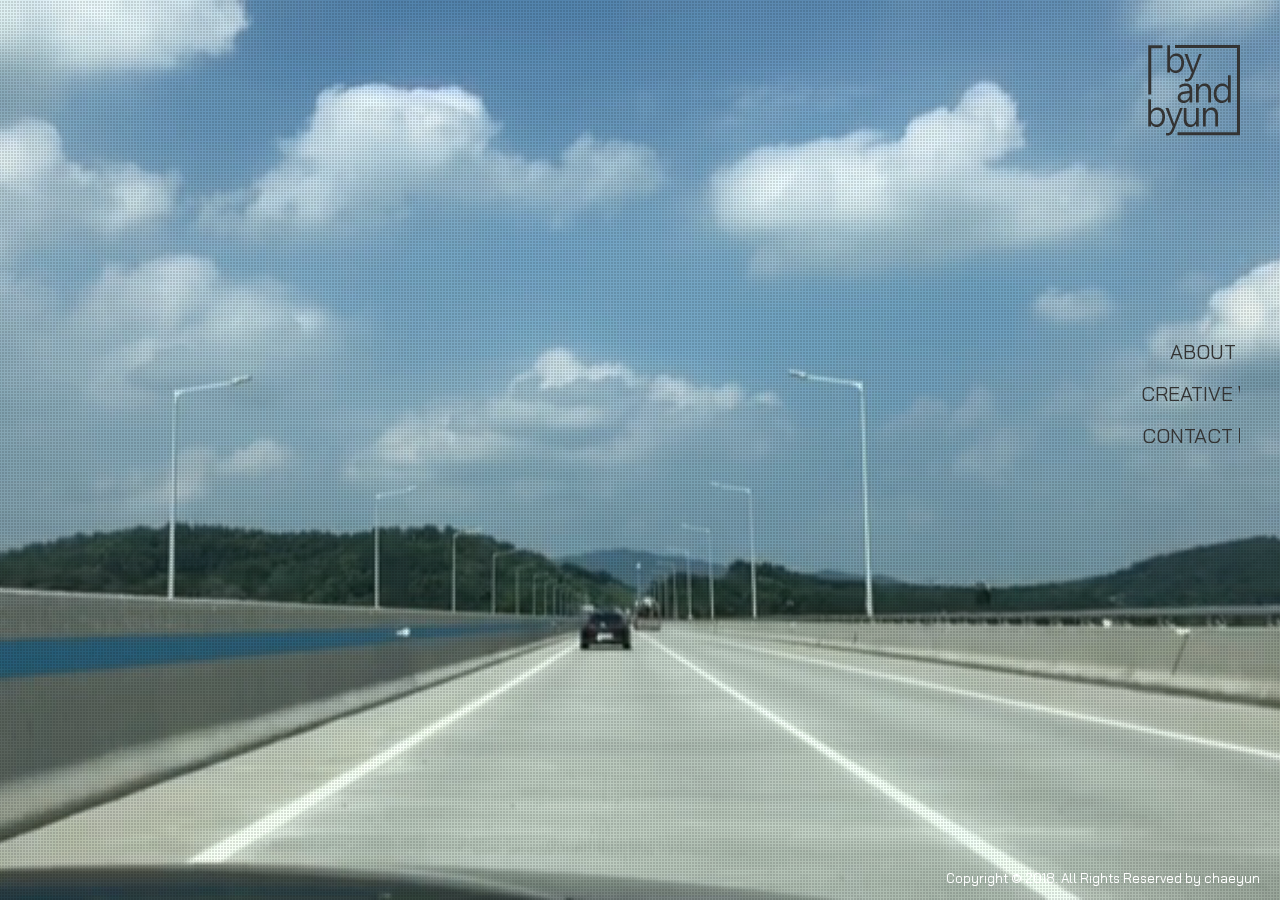
<file: index.html>
<!DOCTYPE html>
<html lang="ko">
<head>
	<meta http-equiv="X-UA-Compatible" content="IE=Edge">
	<meta charset="UTF-8">
	<title>main</title>
	<link rel="shortcut icon" type="image/x-icon" href="images/yun1.ico">
	<link rel="stylesheet" href="common/reset.css">
	<link href="https://fonts.googleapis.com/css?family=Bai+Jamjuree" rel="stylesheet">
	<link rel="stylesheet" href="common/vegas.css">
	<style>
		html, body{height: 100%;}
		body{color: #fff; font-family:'Bai Jamjuree', AppleSDGothicNeo-Regular,'Malgun Gothic','맑은 고딕',dotum,'돋움',sans-serif; overflow: hidden; /*background: url(images/bg1.jpg);*/}

		/* 로고 + 메뉴 */
		div{width: 100%; height: 100%;}
		h1{width: 100px; height: 100px; margin-top: 40px; margin-left: 100px; position: fixed; right: 40px;  cursor: pointer; z-index: 999;}
		header{width: 200px; overflow: hidden; margin-right: 40px; position: fixed; right: 0; z-index: 888;}
		header .menu1{margin: 330px 0 0 0; float: right; width: 200px;}
		header .menu1 li{float: right; font-size: 20px; margin-top: 10px; text-transform: uppercase; transition: .5s; padding-bottom: 10px;}
		header .menu1 li a{color: #333; display: block;}
		.menu1 li:nth-child(1){margin-right: -32px;}
		.menu1 li:nth-child(2){margin-right: -62px; clear: both;}
		.menu1 li:nth-child(3){margin-right: -48px; clear: both;}
		.menu1 b{font-weight: bold; font-size: 22px;}

		/* about 창*/
		section{ position: absolute; bottom: 110px; left: 260px; display: none; width: 1240px; z-index: 999;}
		section h2{font-size: 70px; text-transform: capitalize; position: absolute; z-index: 100;}
		section img{margin-top: 40px; float: left; position: relative;}
		section p{font-size: 50px; line-height: 1.4; width: 500px; float: left; height: 400px; margin-top: 50px; text-transform: uppercase;}
		section aside{width: 600px; height: 740px; position: absolute; left: 650px;}
		aside:hover{cursor: pointer;}
		section aside ul{font-size: 20px; width: 150px; float: left; height: 290px; margin-top: 80px;}
		section aside ul li{margin: 5px 0;}
		section aside ul li:nth-child(1){font-weight: bold; font-size: 22px;}
		section aside ul li:nth-child(2){font-weight: bold; font-size: 22px;}
		section aside .tools li{width:10px; background: #fff; height: 14px;  margin-bottom: 11px; opacity: ;
		transition: .8s;}
		section aside .services li{width:10px; background: #fff; height: 14px; margin-bottom: 11px; opacity: ;
		transition: .8s;}
		.tools, .services{margin-top: 140px;}

		/* 하단 */
		footer{position: fixed; bottom: 15px; right: 20px; font-size: 13px; z-index: 999;}

	</style>
	<script src="common/prefixfree.min.js"></script>
	<script src="common/jquery-3.3.1.min.js"></script>
	<script src="common/jquery-ui.min.js"></script>
	<script src="common/vegas.min.js"></script>
</head>
<body>
	<!-- <div data-vide-bg='images/ocean' data-vide-options='ocean:images/jpg, loop:true, muted:true, position:50% 50%'></div> -->
	<!-- <div><img src="images/img1.jpg" alt="배경이미지"></div> -->
		
	<!-- 로고 -->
	<h1><a href="index.html"><img src="images/logo5.png" alt="로고"></a></h1>

	<!-- 메뉴 -->
	<header>
		<ul class="menu1">
			<li><a href="#">about <b>me</b></a></li>		
			<li><a href="work.html">creative <b>work</b></a></li>		
			<li><a href="contact.html">contact <b>now</b></a></li>		
		</ul>		
	</header>

	<!-- about 창 -->
	<section>
		<h2>about</h2>
		<img src="images/img5.jpg">
	
	<aside>
		<p>designer<br>
			creative<br>
			 experience<br>
			 important<br>
			 planning
		</p>

		<ul>
			<li>Tools</li>
			<li>-</li>
			<li>photoshop</li>
			<li>illustrator</li>
			<li>html5 & css3</li>
			<li>javascript</li>
			<li>jQuery</li>
		</ul>
		<ul class="tools">
			<li></li>
			<li></li>
			<li></li>
			<li></li>
			<li></li>
		</ul>
		<ul>
			<li>Services</li>
			<li>-</li>
			<li>web design</li>
			<li>app design</li>
			<li>ci/bi design</li>
			<li>ui/ux design</li>
			<li>web publishing</li>
		</ul>
		<ul class="services">
			<li></li>
			<li></li>
			<li></li>
			<li></li>
			<li></li>
		</ul>
	</aside>
	</section>

	<!-- 하단 -->
	<footer>Copyright &copy; 2018. All Rights Reserved by chaeyun</footer>

	<!-- 배경 동영상 -->
	<div></div>

<script>
	$('div').vegas({
    slides: [
        {   src: 'images/img1.jpg',
            video: {
                src: [
                    'images/sky.mp4'
                ],
                loop: true,
                mute: true  
            	}
        	}
    	],
    	overlay:'overlays/02.png'
	});

    //about me 페이지
	$('.menu1 li').eq(0).on('click',function(){
		$('section').slideToggle(1000);
	});
	//tools 그래프 애니메이션
	$('.tools').mouseenter(function(){
		$('.tools li').eq(0).css({'width':'100','opacity':'1','background-color':'#f1cb3c'}).animate();
		$('.tools li').eq(1).css({'width':'100','opacity':'1'}).animate();
		$('.tools li').eq(2).css({'width':'110','opacity':'1','background-color':'#f1cb3c'}).animate();
		$('.tools li').eq(3).css({'width':'80','opacity':'1'}).animate();
		$('.tools li').eq(4).css({'width':'90','opacity':'1','background-color':'#f1cb3c'}).animate();
	});
	//services 그래프 애니메이션
	$('.services').mouseenter(function(){
		$('.services li').eq(0).css({'width':'110','opacity':'1','background-color':'#f1cb3c'}).animate();
		$('.services li').eq(1).css({'width':'80','opacity':'1'}).animate();
		$('.services li').eq(2).css({'width':'90','opacity':'1','background-color':'#f1cb3c'}).animate();
		$('.services li').eq(3).css({'width':'90','opacity':'1'}).animate();
		$('.services li').eq(4).css({'width':'110','opacity':'1','background-color':'#f1cb3c'}).animate();
	});

	//menu 마우스 올렸을 때
	$('.menu1 li').eq(0).mouseenter(function(){
		$(this).css('margin-right','0');
	});
	$('.menu1 li').eq(1).mouseenter(function(){
		$(this).css('margin-right','0');
	});
	$('.menu1 li').eq(2).mouseenter(function(){
		$(this).css('margin-right','0');
	});

	//menu 마우스 뗐을 때
	$('.menu1 li').eq(0).mouseleave(function(){
		$(this).css('margin-right','-32px');
	});
	$('.menu1 li').eq(1).mouseleave(function(){
		$(this).css('margin-right','-62px');
	});
	$('.menu1 li').eq(2).mouseleave(function(){
		$(this).css('margin-right','-48px');
	});
</script>
</body>
</html>
</file>
<file: common/vegas.css>
.vegas-wrapper,
.vegas-overlay,
.vegas-timer,
.vegas-slide,
.vegas-slide-inner {
    position: absolute;
    top: 0;
    left: 0;
    bottom: 0;
    right: 0;
    overflow: hidden;
    border: none;
    padding: 0;
    margin: 0;
}

.vegas-overlay {
    opacity: .5;
    background: transparent url("overlays/02.png") center center repeat;
}

.vegas-timer {
    top: auto;
    bottom: 0;
    height: 2px;
}

.vegas-timer-progress {
    width: 0%;
    height: 100%;
    background: white;
    transition: width ease-out;
}

.vegas-timer-running .vegas-timer-progress {
    width: 100%;
}

.vegas-slide,
.vegas-slide-inner {
    margin: 0;
    padding: 0;
    background: transparent center center no-repeat;
    -webkit-transform: translateZ(0);
            transform: translateZ(0);
    will-change: transform, opacity;
}

body .vegas-container {
    overflow: hidden !important;
    position: relative;
}

.vegas-video {
    min-width: 100%;
    min-height: 100%;
    width: auto;
    height: auto;
}

body.vegas-container {
    overflow: auto;
    position: static;
    z-index: -2;
}

body.vegas-container > .vegas-timer,
body.vegas-container > .vegas-overlay,
body.vegas-container > .vegas-slide {
    position: fixed;
    z-index: -1;
}

/* Target Safari IOS7+ in order to add 76px */
/*******************************************/
/* blur transition */
/*******************************************/
.vegas-transition-blur,
.vegas-transition-blur2 {
    opacity: 0;
    -webkit-filter: blur(32px) brightness(1.01);
            filter: blur(32px) brightness(1.01);
}

.vegas-transition-blur-in,
.vegas-transition-blur2-in {
    opacity: 1;
    -webkit-filter: blur(0px) brightness(1.01);
            filter: blur(0px) brightness(1.01);
}

.vegas-transition-blur2-out {
    opacity: 0;
}

/*******************************************/
/* burn transition */
/*******************************************/
.vegas-transition-burn,
.vegas-transition-burn2 {
    opacity: 0;
    -webkit-filter: contrast(1000%) saturate(1000%);
            filter: contrast(1000%) saturate(1000%);
}

.vegas-transition-burn-in,
.vegas-transition-burn2-in {
    opacity: 1;
    -webkit-filter: contrast(100%) saturate(100%);
            filter: contrast(100%) saturate(100%);
}

.vegas-transition-burn2-out {
    opacity: 0;
    -webkit-filter: contrast(1000%) saturate(1000%);
            filter: contrast(1000%) saturate(1000%);
}

/*******************************************/
/* fade transition */
/*******************************************/
.vegas-transition-fade,
.vegas-transition-fade2 {
    opacity: 0;
}

.vegas-transition-fade-in,
.vegas-transition-fade2-in {
    opacity: 1;
}

.vegas-transition-fade2-out {
    opacity: 0;
}

/*******************************************/
/* flash transition */
/*******************************************/
.vegas-transition-flash,
.vegas-transition-flash2 {
    opacity: 0;
    -webkit-filter: brightness(25);
            filter: brightness(25);
}

.vegas-transition-flash-in,
.vegas-transition-flash2-in {
    opacity: 1;
    -webkit-filter: brightness(1);
            filter: brightness(1);
}

.vegas-transition-flash2-out {
    opacity: 0;
    -webkit-filter: brightness(25);
            filter: brightness(25);
}

/*******************************************/
/* negative transition */
/*******************************************/
.vegas-transition-negative,
.vegas-transition-negative2 {
    opacity: 0;
    -webkit-filter: invert(100%);
            filter: invert(100%);
}

.vegas-transition-negative-in,
.vegas-transition-negative2-in {
    opacity: 1;
    -webkit-filter: invert(0);
            filter: invert(0);
}

.vegas-transition-negative2-out {
    opacity: 0;
    -webkit-filter: invert(100%);
            filter: invert(100%);
}

/*******************************************/
/* slideDown transition */
/*******************************************/
.vegas-transition-slideDown,
.vegas-transition-slideDown2 {
    -webkit-transform: translateY(-100%);
            transform: translateY(-100%);
}

.vegas-transition-slideDown-in,
.vegas-transition-slideDown2-in {
    -webkit-transform: translateY(0%);
            transform: translateY(0%);
}

.vegas-transition-slideDown2-out {
    -webkit-transform: translateY(100%);
            transform: translateY(100%);
}

/*******************************************/
/* slideLeft transition */
/*******************************************/
.vegas-transition-slideLeft,
.vegas-transition-slideLeft2 {
    -webkit-transform: translateX(100%);
            transform: translateX(100%);
}

.vegas-transition-slideLeft-in,
.vegas-transition-slideLeft2-in {
    -webkit-transform: translateX(0%);
            transform: translateX(0%);
}

.vegas-transition-slideLeft2-out {
    -webkit-transform: translateX(-100%);
            transform: translateX(-100%);
}

/*******************************************/
/* slideRight transition */
/*******************************************/
.vegas-transition-slideRight,
.vegas-transition-slideRight2 {
    -webkit-transform: translateX(-100%);
            transform: translateX(-100%);
}

.vegas-transition-slideRight-in,
.vegas-transition-slideRight2-in {
    -webkit-transform: translateX(0%);
            transform: translateX(0%);
}

.vegas-transition-slideRight2-out {
    -webkit-transform: translateX(100%);
            transform: translateX(100%);
}

/*******************************************/
/* slideUp transition */
/*******************************************/
.vegas-transition-slideUp,
.vegas-transition-slideUp2 {
    -webkit-transform: translateY(100%);
            transform: translateY(100%);
}

.vegas-transition-slideUp-in,
.vegas-transition-slideUp2-in {
    -webkit-transform: translateY(0%);
            transform: translateY(0%);
}

.vegas-transition-slideUp2-out {
    -webkit-transform: translateY(-100%);
            transform: translateY(-100%);
}

/*******************************************/
/* swirlLeft transition */
/*******************************************/
.vegas-transition-swirlLeft,
.vegas-transition-swirlLeft2 {
    -webkit-transform: scale(2) rotate(35deg);
            transform: scale(2) rotate(35deg);
    opacity: 0;
}

.vegas-transition-swirlLeft-in,
.vegas-transition-swirlLeft2-in {
    -webkit-transform: scale(1) rotate(0deg);
            transform: scale(1) rotate(0deg);
    opacity: 1;
}

.vegas-transition-swirlLeft2-out {
    -webkit-transform: scale(2) rotate(-35deg);
            transform: scale(2) rotate(-35deg);
    opacity: 0;
}

/*******************************************/
/* swirlRight transition */
/*******************************************/
.vegas-transition-swirlRight,
.vegas-transition-swirlRight2 {
    -webkit-transform: scale(2) rotate(-35deg);
            transform: scale(2) rotate(-35deg);
    opacity: 0;
}

.vegas-transition-swirlRight-in,
.vegas-transition-swirlRight2-in {
    -webkit-transform: scale(1) rotate(0deg);
            transform: scale(1) rotate(0deg);
    opacity: 1;
}

.vegas-transition-swirlRight2-out {
    -webkit-transform: scale(2) rotate(35deg);
            transform: scale(2) rotate(35deg);
    opacity: 0;
}

/*******************************************/
/* zoomIn transition */
/*******************************************/
.vegas-transition-zoomIn,
.vegas-transition-zoomIn2 {
    -webkit-transform: scale(0);
            transform: scale(0);
    opacity: 0;
}

.vegas-transition-zoomIn-in,
.vegas-transition-zoomIn2-in {
    -webkit-transform: scale(1);
            transform: scale(1);
    opacity: 1;
}

.vegas-transition-zoomIn2-out {
    -webkit-transform: scale(2);
            transform: scale(2);
    opacity: 0;
}

/*******************************************/
/* zoomOut transition */
/*******************************************/
.vegas-transition-zoomOut,
.vegas-transition-zoomOut2 {
    -webkit-transform: scale(2);
            transform: scale(2);
    opacity: 0;
}

.vegas-transition-zoomOut-in,
.vegas-transition-zoomOut2-in {
    -webkit-transform: scale(1);
            transform: scale(1);
    opacity: 1;
}

.vegas-transition-zoomOut2-out {
    -webkit-transform: scale(0);
            transform: scale(0);
    opacity: 0;
}

/*******************************************/
/* kenburns animation */
/*******************************************/
.vegas-animation-kenburns {
    -webkit-animation: kenburns ease-out;
            animation: kenburns ease-out;
}

@-webkit-keyframes kenburns {
    0% {
        -webkit-transform: scale(1.5);
                transform: scale(1.5);
    }
    100% {
        -webkit-transform: scale(1);
                transform: scale(1);
    }
}

@keyframes kenburns {
    0% {
        -webkit-transform: scale(1.5);
                transform: scale(1.5);
    }
    100% {
        -webkit-transform: scale(1);
                transform: scale(1);
    }
}

/*******************************************/
/* kenburnsDownLeft animation */
/*******************************************/
.vegas-animation-kenburnsDownLeft {
    -webkit-animation: kenburnsDownLeft ease-out;
            animation: kenburnsDownLeft ease-out;
}

@-webkit-keyframes kenburnsDownLeft {
    0% {
        -webkit-transform: scale(1.5) translate(10%, -10%);
                transform: scale(1.5) translate(10%, -10%);
    }
    100% {
        -webkit-transform: scale(1) translate(0, 0);
                transform: scale(1) translate(0, 0);
    }
}

@keyframes kenburnsDownLeft {
    0% {
        -webkit-transform: scale(1.5) translate(10%, -10%);
                transform: scale(1.5) translate(10%, -10%);
    }
    100% {
        -webkit-transform: scale(1) translate(0, 0);
                transform: scale(1) translate(0, 0);
    }
}

/*******************************************/
/* kenburnsDownRight animation */
/*******************************************/
.vegas-animation-kenburnsDownRight {
    -webkit-animation: kenburnsDownRight ease-out;
            animation: kenburnsDownRight ease-out;
}

@-webkit-keyframes kenburnsDownRight {
    0% {
        -webkit-transform: scale(1.5) translate(-10%, -10%);
                transform: scale(1.5) translate(-10%, -10%);
    }
    100% {
        -webkit-transform: scale(1) translate(0, 0);
                transform: scale(1) translate(0, 0);
    }
}

@keyframes kenburnsDownRight {
    0% {
        -webkit-transform: scale(1.5) translate(-10%, -10%);
                transform: scale(1.5) translate(-10%, -10%);
    }
    100% {
        -webkit-transform: scale(1) translate(0, 0);
                transform: scale(1) translate(0, 0);
    }
}

/*******************************************/
/* kenburnsDown animation */
/*******************************************/
.vegas-animation-kenburnsDown {
    -webkit-animation: kenburnsDown ease-out;
            animation: kenburnsDown ease-out;
}

@-webkit-keyframes kenburnsDown {
    0% {
        -webkit-transform: scale(1.5) translate(0, -10%);
                transform: scale(1.5) translate(0, -10%);
    }
    100% {
        -webkit-transform: scale(1) translate(0, 0);
                transform: scale(1) translate(0, 0);
    }
}

@keyframes kenburnsDown {
    0% {
        -webkit-transform: scale(1.5) translate(0, -10%);
                transform: scale(1.5) translate(0, -10%);
    }
    100% {
        -webkit-transform: scale(1) translate(0, 0);
                transform: scale(1) translate(0, 0);
    }
}

/*******************************************/
/* kenburnsLeft animation */
/*******************************************/
.vegas-animation-kenburnsLeft {
    -webkit-animation: kenburnsLeft ease-out;
            animation: kenburnsLeft ease-out;
}

@-webkit-keyframes kenburnsLeft {
    0% {
        -webkit-transform: scale(1.5) translate(10%, 0);
                transform: scale(1.5) translate(10%, 0);
    }
    100% {
        -webkit-transform: scale(1) translate(0, 0);
                transform: scale(1) translate(0, 0);
    }
}

@keyframes kenburnsLeft {
    0% {
        -webkit-transform: scale(1.5) translate(10%, 0);
                transform: scale(1.5) translate(10%, 0);
    }
    100% {
        -webkit-transform: scale(1) translate(0, 0);
                transform: scale(1) translate(0, 0);
    }
}

/*******************************************/
/* kenburnsRight animation */
/*******************************************/
.vegas-animation-kenburnsRight {
    -webkit-animation: kenburnsRight ease-out;
            animation: kenburnsRight ease-out;
}

@-webkit-keyframes kenburnsRight {
    0% {
        -webkit-transform: scale(1.5) translate(-10%, 0);
                transform: scale(1.5) translate(-10%, 0);
    }
    100% {
        -webkit-transform: scale(1) translate(0, 0);
                transform: scale(1) translate(0, 0);
    }
}

@keyframes kenburnsRight {
    0% {
        -webkit-transform: scale(1.5) translate(-10%, 0);
                transform: scale(1.5) translate(-10%, 0);
    }
    100% {
        -webkit-transform: scale(1) translate(0, 0);
                transform: scale(1) translate(0, 0);
    }
}

/*******************************************/
/* kenburnsUpLeft animation */
/*******************************************/
.vegas-animation-kenburnsUpLeft {
    -webkit-animation: kenburnsUpLeft ease-out;
            animation: kenburnsUpLeft ease-out;
}

@-webkit-keyframes kenburnsUpLeft {
    0% {
        -webkit-transform: scale(1.5) translate(10%, 10%);
                transform: scale(1.5) translate(10%, 10%);
    }
    100% {
        -webkit-transform: scale(1) translate(0, 0);
                transform: scale(1) translate(0, 0);
    }
}

@keyframes kenburnsUpLeft {
    0% {
        -webkit-transform: scale(1.5) translate(10%, 10%);
                transform: scale(1.5) translate(10%, 10%);
    }
    100% {
        -webkit-transform: scale(1) translate(0, 0);
                transform: scale(1) translate(0, 0);
    }
}

/*******************************************/
/* kenburnsUpRight animation */
/*******************************************/
.vegas-animation-kenburnsUpRight {
    -webkit-animation: kenburnsUpRight ease-out;
            animation: kenburnsUpRight ease-out;
}

@-webkit-keyframes kenburnsUpRight {
    0% {
        -webkit-transform: scale(1.5) translate(-10%, 10%);
                transform: scale(1.5) translate(-10%, 10%);
    }
    100% {
        -webkit-transform: scale(1) translate(0, 0);
                transform: scale(1) translate(0, 0);
    }
}

@keyframes kenburnsUpRight {
    0% {
        -webkit-transform: scale(1.5) translate(-10%, 10%);
                transform: scale(1.5) translate(-10%, 10%);
    }
    100% {
        -webkit-transform: scale(1) translate(0, 0);
                transform: scale(1) translate(0, 0);
    }
}

/*******************************************/
/* kenburnsUp animation */
/*******************************************/
.vegas-animation-kenburnsUp {
    -webkit-animation: kenburnsUp ease-out;
            animation: kenburnsUp ease-out;
}

@-webkit-keyframes kenburnsUp {
    0% {
        -webkit-transform: scale(1.5) translate(0, 10%);
                transform: scale(1.5) translate(0, 10%);
    }
    100% {
        -webkit-transform: scale(1) translate(0, 0);
                transform: scale(1) translate(0, 0);
    }
}

@keyframes kenburnsUp {
    0% {
        -webkit-transform: scale(1.5) translate(0, 10%);
                transform: scale(1.5) translate(0, 10%);
    }
    100% {
        -webkit-transform: scale(1) translate(0, 0);
                transform: scale(1) translate(0, 0);
    }
}
</file>
